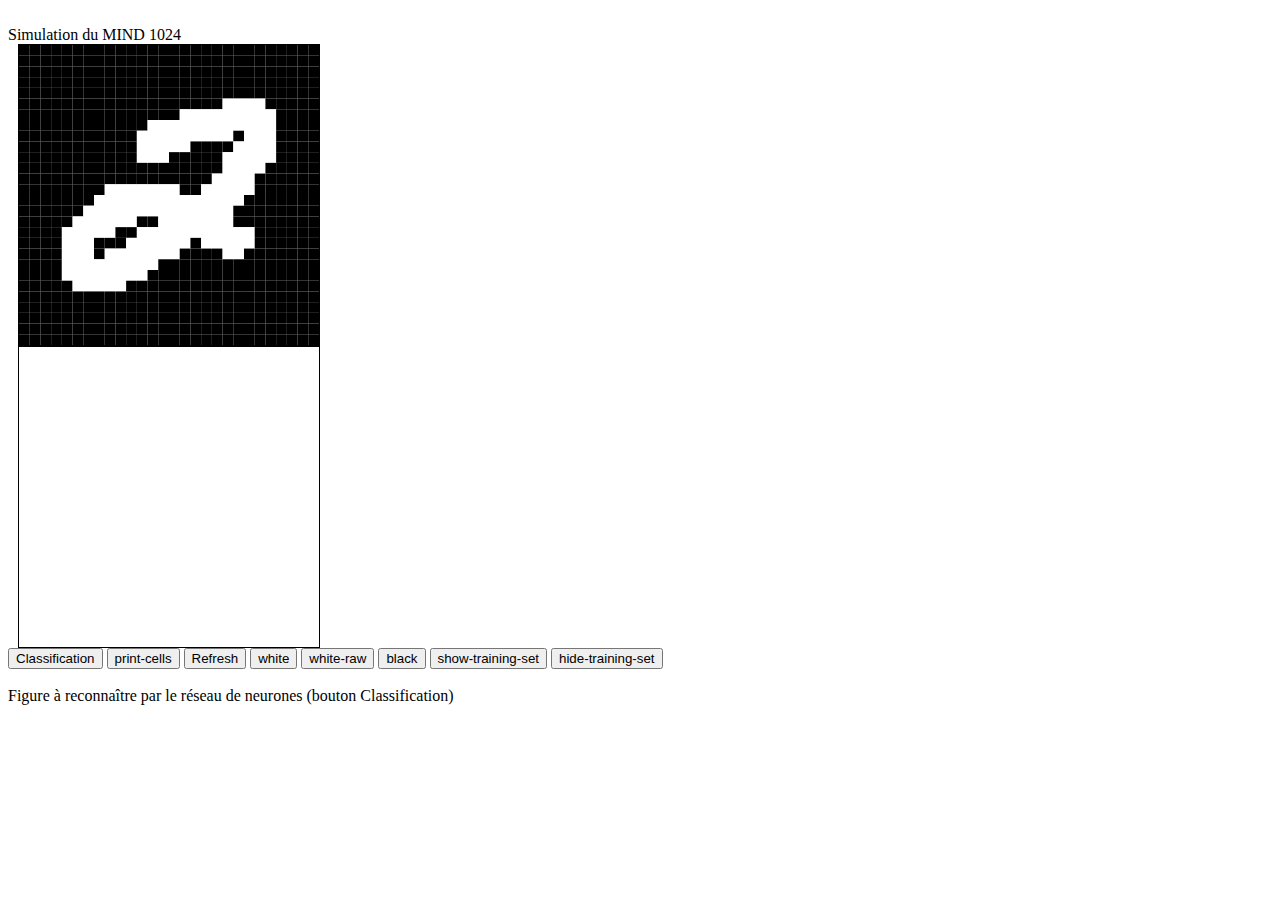
<file: project.html>
<html>
    <head> 
        <title>Hopfield Mind 1024</title> 
        <link rel="stylesheet" href="style.css">
        <script src="script/main.js"></script>
        <script src="script/canva.js"></script>
        <script src="script/hopfield.js"></script>
        <script src="script/utils.js"></script>
        <script type = "module" src="script/app.js"></script>
    </head>
    <body>
        <br>Simulation du MIND 1024
        <div id="input-drawing">
        </div>
        <div id="classification-drawing">
        </div>
        <div id="controls">
            <button id="run-classification">Classification</button>
            <button id="print-cells">print-cells</button>
            <button id="refresh">Refresh</button>
            <button id="white">white</button>
            <button id="whiteraw">white-raw</button>
            <button id="black">black</button>
            <button id="show-training-set">show-training-set</button>
            <button id="hide-training-set">hide-training-set</button>

        </div>
        <div id="training_set"></div>
	<br>Figure à reconnaître par le réseau de neurones (bouton Classification)
    <div id="main-drawing">
        <br id="output-classification"> 
    </div>

    </body>
</html>
</file>
<file: style.css>
.drawing {
    border-width: 1px;
    border-style: solid;
    border-color: black;
    border-image: initial;
    margin: 0px 10px;
}
</file>
